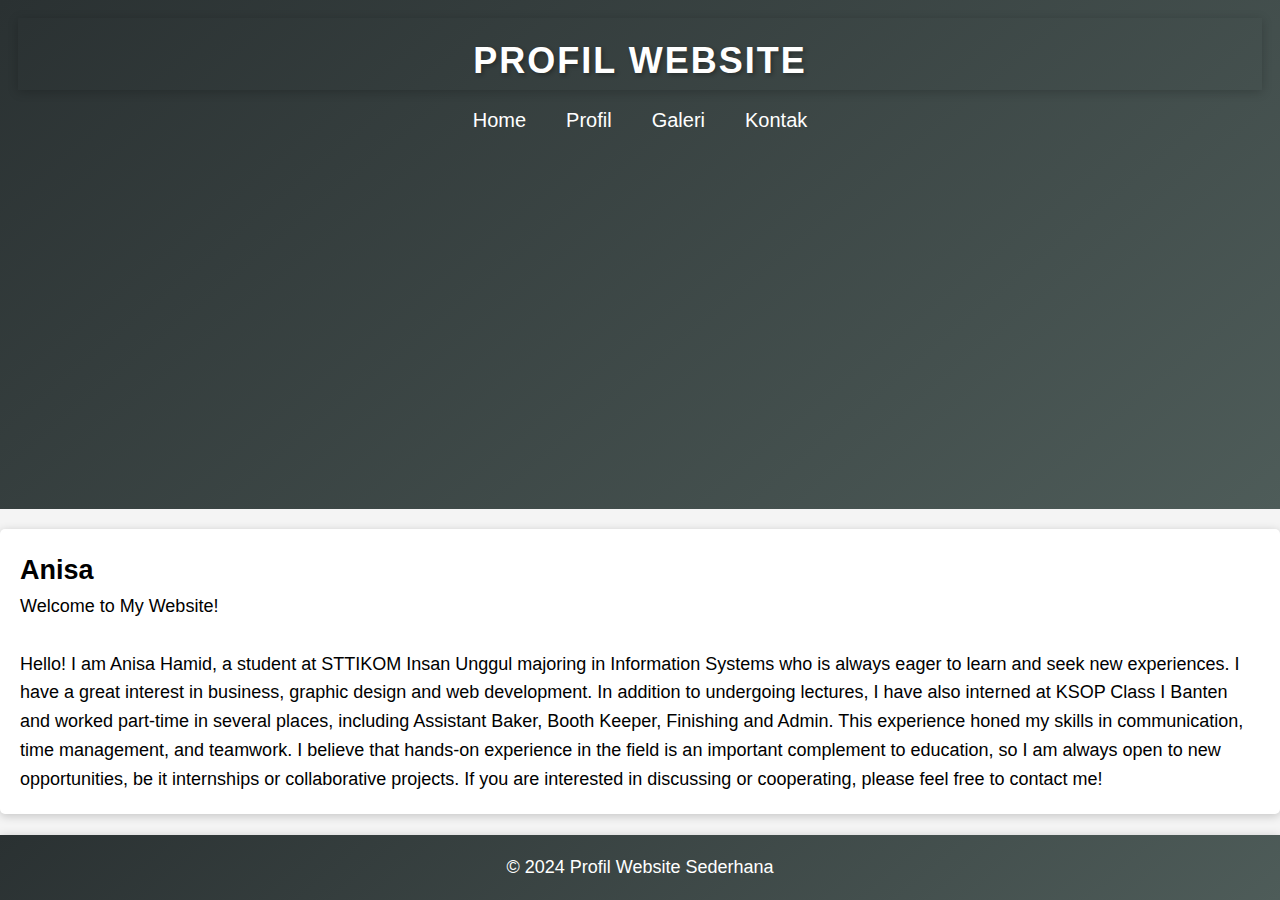
<file: web_ profil_baru/index.html>
<!DOCTYPE html>
<html lang="en">
<head>
    <meta charset="UTF-8">
    <meta name="viewport" content="width=device-width, initial-scale=1.0">
    <title>Profil Website Sederhana</title>
    <link rel="stylesheet" href="style.css">
</head>
<body>
    <header>
        <h1>Profil Website</h1>
        <!-- <nav>
            <ul>
                <li><a href="#home">Home</a></li>
                <li><a href="#profil">Profil</a></li>
                <li><a href="#galeri">Galeri</a></li>
                <li><a href="#kontak">Kontak</a></li>
            </ul>
        </nav> -->
        <nav>
            <ul>
                <li><a href="index.html">Home</a></li>
                <li><a href="profil.html">Profil</a></li>
                <li><a href="galeri.html">Galeri</a></li>
                <li><a href="kontak.html">Kontak</a></li>
            </ul>
        </nav>
    </header>

    <section id="home">
        <h2>Anisa</h2>
        <p>Welcome to My Website!</p>
        <br>
        <p>Hello! I am Anisa Hamid, a student at STTIKOM Insan Unggul majoring in Information Systems who is always eager to learn and seek new experiences. I have a great interest in business, graphic design and web development. In addition to undergoing lectures, I have also interned at KSOP Class I Banten and worked part-time in several places, including Assistant Baker, Booth Keeper, Finishing and Admin. This experience honed my skills in communication, time management, and teamwork.
        I believe that hands-on experience in the field is an important complement to education, so I am always open to new opportunities, be it internships or collaborative projects. If you are interested in discussing or cooperating, please feel free to contact me!</p>
    </section>
    
    <footer>
        <p>&copy; 2024 Profil Website Sederhana</p>
    </footer>
</body>
</html>
</file>
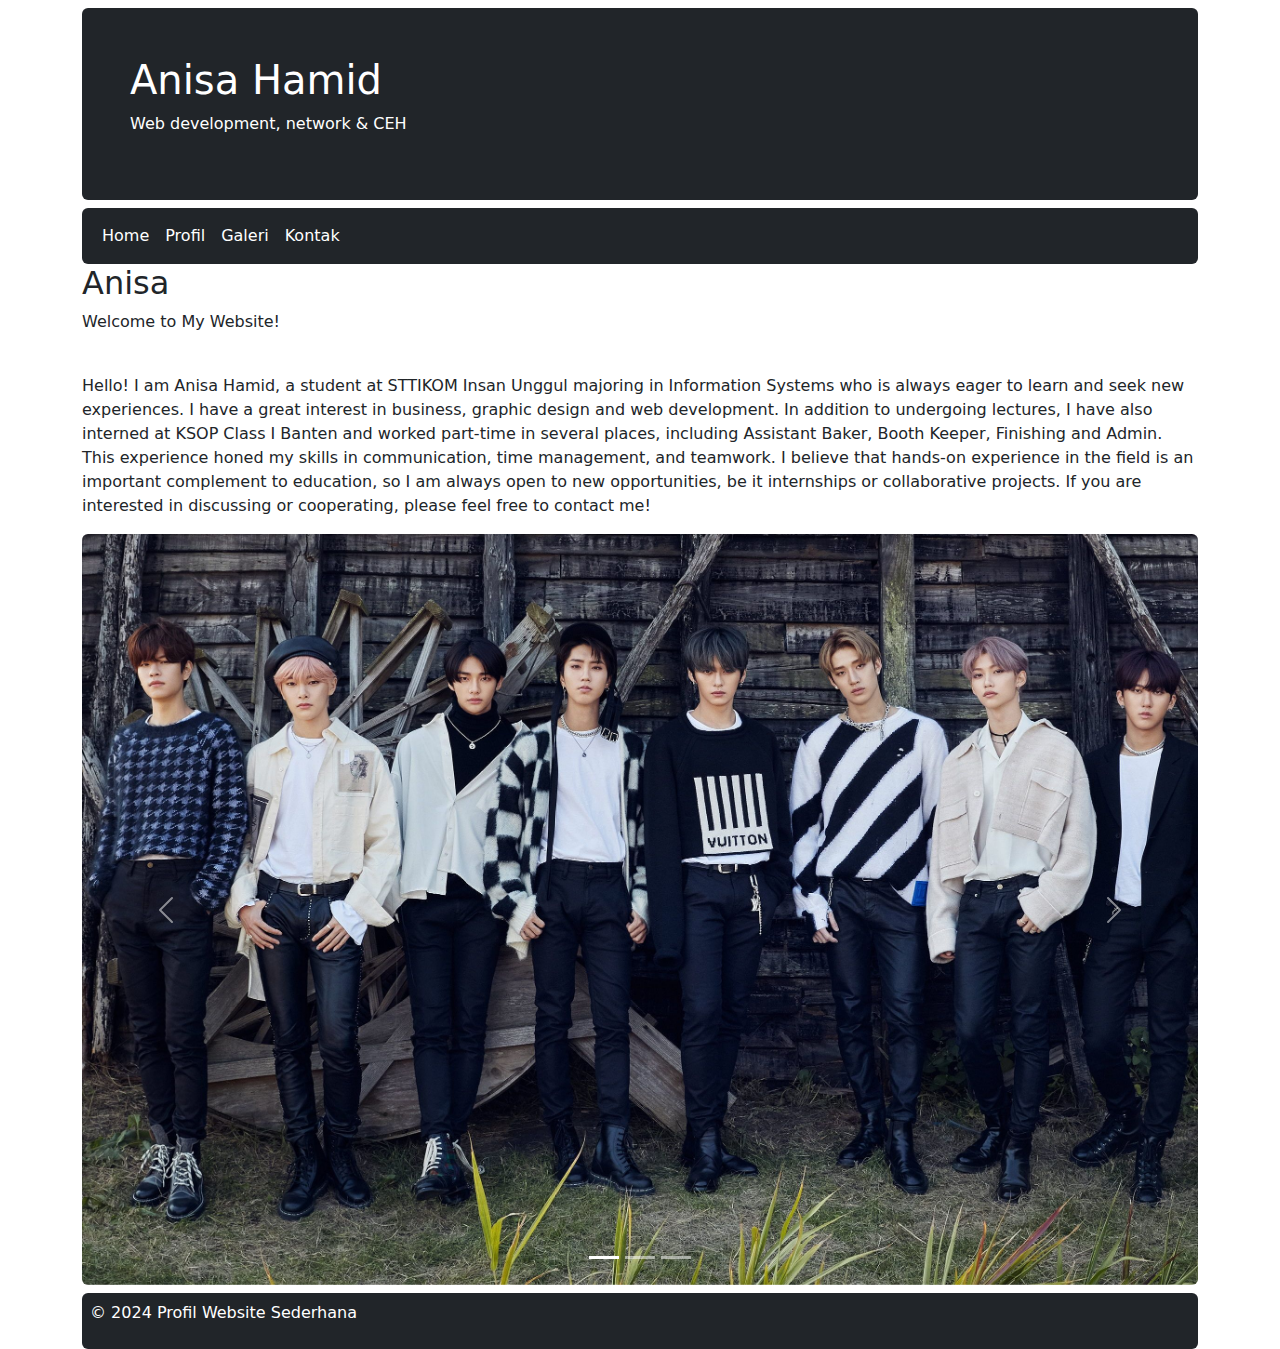
<file: webprofil-Bootstrep/index.html>
<!DOCTYPE html>
<html lang="en">
<head>
    <meta charset="UTF-8">
    <meta name="viewport" content="width=device-width, initial-scale=1.0">
    <title>Profil Website Sederhana</title>

    <!-- awal library bs5 -->
    
    <!-- Latest compiled and minified CSS -->
    <link href="https://cdn.jsdelivr.net/npm/bootstrap@5.3.3/dist/css/bootstrap.min.css" rel="stylesheet">
    <!-- Latest compiled JavaScript -->
    <script src="https://cdn.jsdelivr.net/npm/bootstrap@5.3.3/dist/js/bootstrap.bundle.min.js"></script>
    
    <!-- akhir library bs5 -->

</head>
<body>
    <div class="container">
        <header>
        <!-- <h1>Profil Website</h1> -->
        <div class="mt-2 p-5 bg-dark text-white rounded">
            <h1>Anisa Hamid</h1>
            <p>Web development, network & CEH</p>
        </div>

        <nav class="navbar navbar-expand-sm bg-dark navbar-dark mt-2 rounded">
            <div class="container-fluid">
              <ul class="navbar-nav">
                <li class="nav-item">
                  <a class="nav-link active" href="index.html">Home</a>
                </li>
                <li class="nav-item">
                  <a class="nav-link active" href="profil.html">Profil</a>
                </li>
                <li class="nav-item">
                  <a class="nav-link active" href="galeri.html">Galeri</a>
                </li>
                <li class="nav-item">
                  <a class="nav-link active" href="kontak.html">Kontak</a>
                </li>
              </ul>
            </div>
          </nav>
          
        </header>
    
        <section id="home">
            <h2>Anisa</h2>
            <p>Welcome to My Website!</p>
            <br>
             <p>Hello! I am Anisa Hamid, a student at STTIKOM Insan Unggul majoring in Information Systems who is always eager to learn and seek new experiences. I have a great interest in business, graphic design and web development. In addition to undergoing lectures, I have also interned at KSOP Class I Banten and worked part-time in several places, including Assistant Baker, Booth Keeper, Finishing and Admin. This experience honed my skills in communication, time management, and teamwork.
             I believe that hands-on experience in the field is an important complement to education, so I am always open to new opportunities, be it internships or collaborative projects. If you are interested in discussing or cooperating, please feel free to contact me!</p>
        </section>

        <!-- awal slideshow -->
            <!-- Carousel -->
        <div id="demo" class="carousel slide" data-bs-ride="carousel">

            <!-- Indicators/dots -->
            <div class="carousel-indicators">
                <button type="button" data-bs-target="#demo" data-bs-slide-to="0" class="active"></button>
                <button type="button" data-bs-target="#demo" data-bs-slide-to="1"></button>
                <button type="button" data-bs-target="#demo" data-bs-slide-to="2"></button>
            </div>
        
            <!-- The slideshow/carousel -->
            <div class="carousel-inner rounded">
                <div class="carousel-item active">
                    <img src="foto/skz1.jpg" alt="Los Angeles" class="d-block w-100">
                </div>
                <div class="carousel-item">
                    <img src="foto/day6.jpg" alt="Chicago" class="d-block w-100">
                </div>
                <div class="carousel-item">
                    <img src="foto/bts1.jpeg" alt="New York" class="d-block w-100">
                </div>
            </div>
        
            <!-- Left and right controls/icons -->
            <button class="carousel-control-prev" type="button" data-bs-target="#demo" data-bs-slide="prev">
                <span class="carousel-control-prev-icon"></span>
            </button>
            <button class="carousel-control-next" type="button" data-bs-target="#demo" data-bs-slide="next">
                <span class="carousel-control-next-icon"></span>
            </button>
        </div>
        <!-- akhir slideshow -->

        <footer>
            <div class="mt-2 p-2 bg-dark text-white rounded">
                <p>&copy; 2024 Profil Website Sederhana</p>
            </div>
        </footer>
    </div>
</body>
</html>
</file>
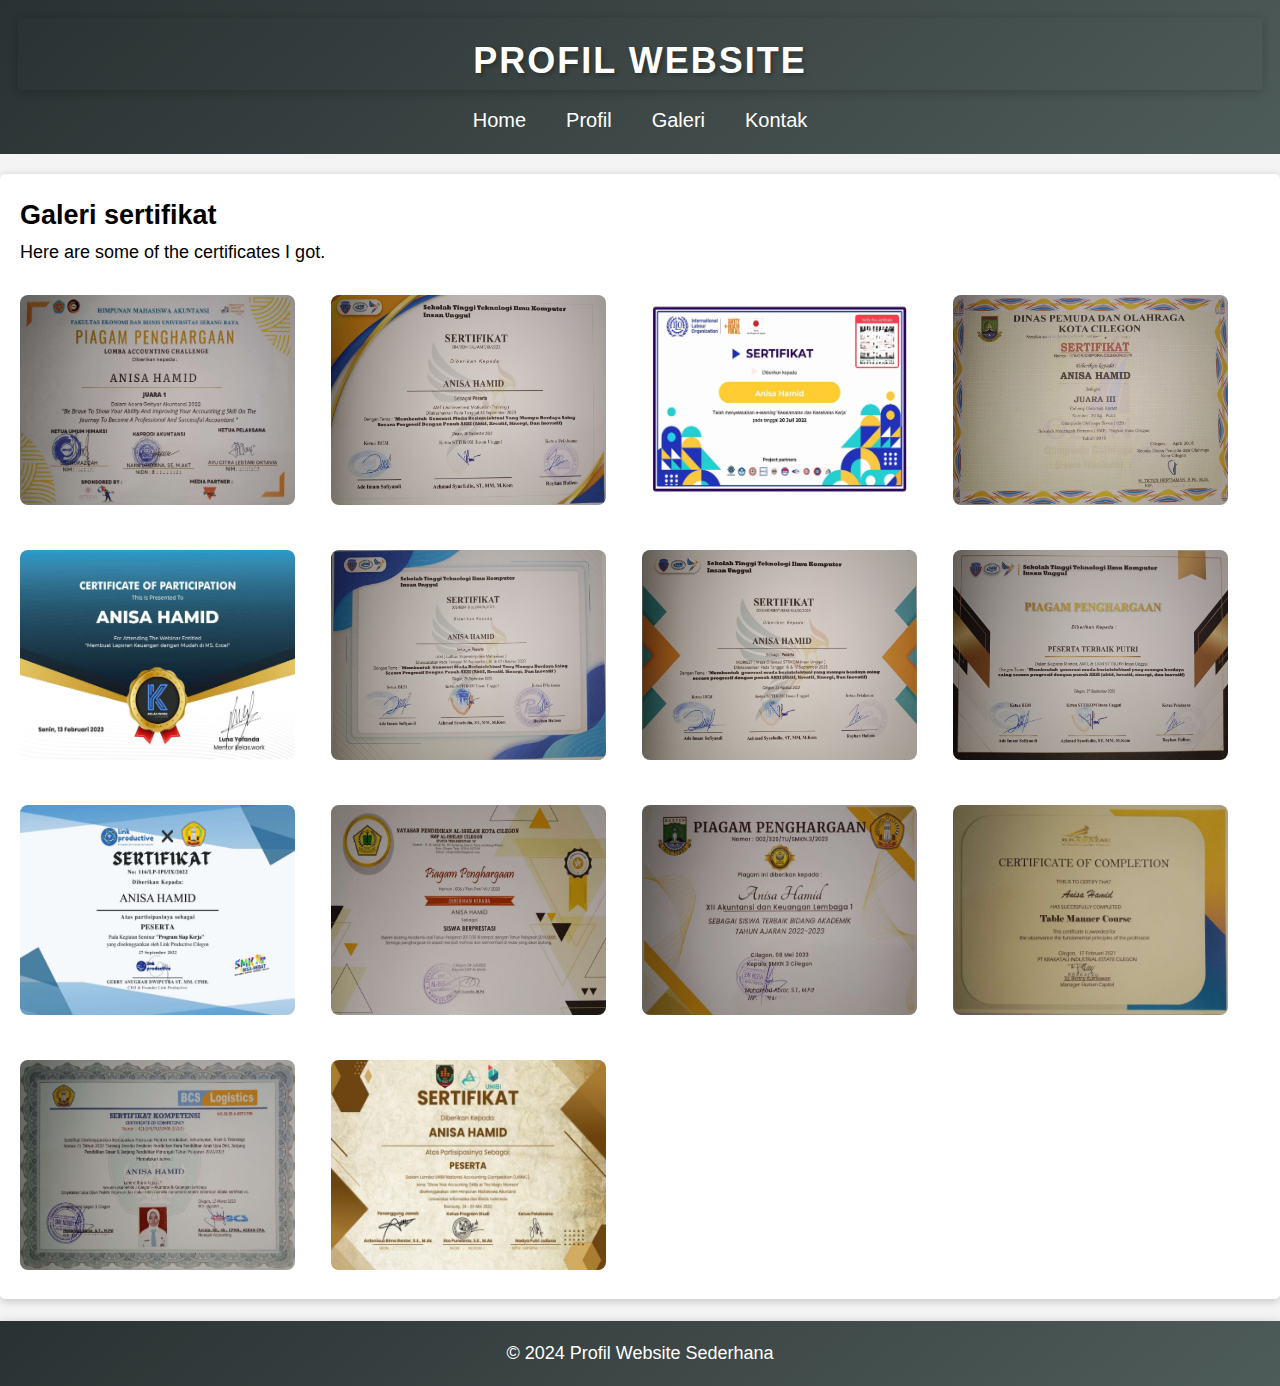
<file: web_ profil_baru/galeri.html>
<!DOCTYPE html>
<html lang="en">
<head>
    <meta charset="UTF-8">
    <meta name="viewport" content="width=device-width, initial-scale=1.0">
    <title>Profil Website Sederhana</title>
    <link rel="stylesheet" href="style.css">
</head>
<body>
    <header>
        <h1>Profil Website</h1>
        <!-- <nav>
            <ul>
                <li><a href="#home">Home</a></li>
                <li><a href="#profil">Profil</a></li>
                <li><a href="#galeri">Galeri</a></li>
                <li><a href="#kontak">Kontak</a></li>
            </ul>
        </nav> -->
        <nav>
            <ul>
                <li><a href="index.html">Home</a></li>
                <li><a href="profil.html">Profil</a></li>
                <li><a href="galeri.html">Galeri</a></li>
                <li><a href="kontak.html">Kontak</a></li>
            </ul>
        </nav>
    </header>

    <section id="galeri">
        <h2>Galeri sertifikat</h2>
        <p>Here are some of the certificates I got.</p>
        <br>
        <div class="gallery">
            <a href="anc/acc_challenge.jpeg" target="_blank"><img src="anc/acc_challenge.jpeg" alt=""></a>
            <a href="anc/amt.jpeg" target="_blank"><img src="anc/amt.jpeg" alt=""></a>
            <a href="anc/k3.jpeg" target="_blank"><img src="anc/k3.jpeg" alt=""></a>
            <a href="anc/karate.jpeg" target="_blank"><img src="anc/karate.jpeg" alt=""></a>
            <a href="anc/lap_keuangan.jpeg" target="_blank"><img src="anc/lap_keuangan.jpeg" alt=""></a>
            <a href="anc/lkm.jpeg" target="_blank"><img src="anc/lkm.jpeg" alt=""></a>
            <a href="anc/moriest.jpeg" target="_blank"><img src="anc/moriest.jpeg" alt=""></a>
            <a href="anc/peserta_terbaik.jpeg" target="_blank"><img src="anc/peserta_terbaik.jpeg" alt=""></a>
            <a href="anc/siap_kerja.jpeg" target="_blank"><img src="anc/siap_kerja.jpeg" alt=""></a>
            <a href="anc/siswa_berprestasi.jpeg" target="_blank"><img src="anc/siswa_berprestasi.jpeg" alt=""></a>
            <a href="anc/siswa_terbaik.jpeg" target="_blank"><img src="anc/siswa_terbaik.jpeg" alt=""></a>
            <a href="anc/table_maner.jpeg" target="_blank"><img src="anc/table_maner.jpeg" alt=""></a>
            <a href="anc/ukom.jpeg" target="_blank"><img src="anc/ukom.jpeg" alt=""></a>
            <a href="anc/unnic.jpeg" target="_blank"><img src="anc/unnic.jpeg" alt=""></a>
        </div>
    </section>


    <footer>
        <p>&copy; 2024 Profil Website Sederhana</p>
    </footer>
</body>
</html>
</file>
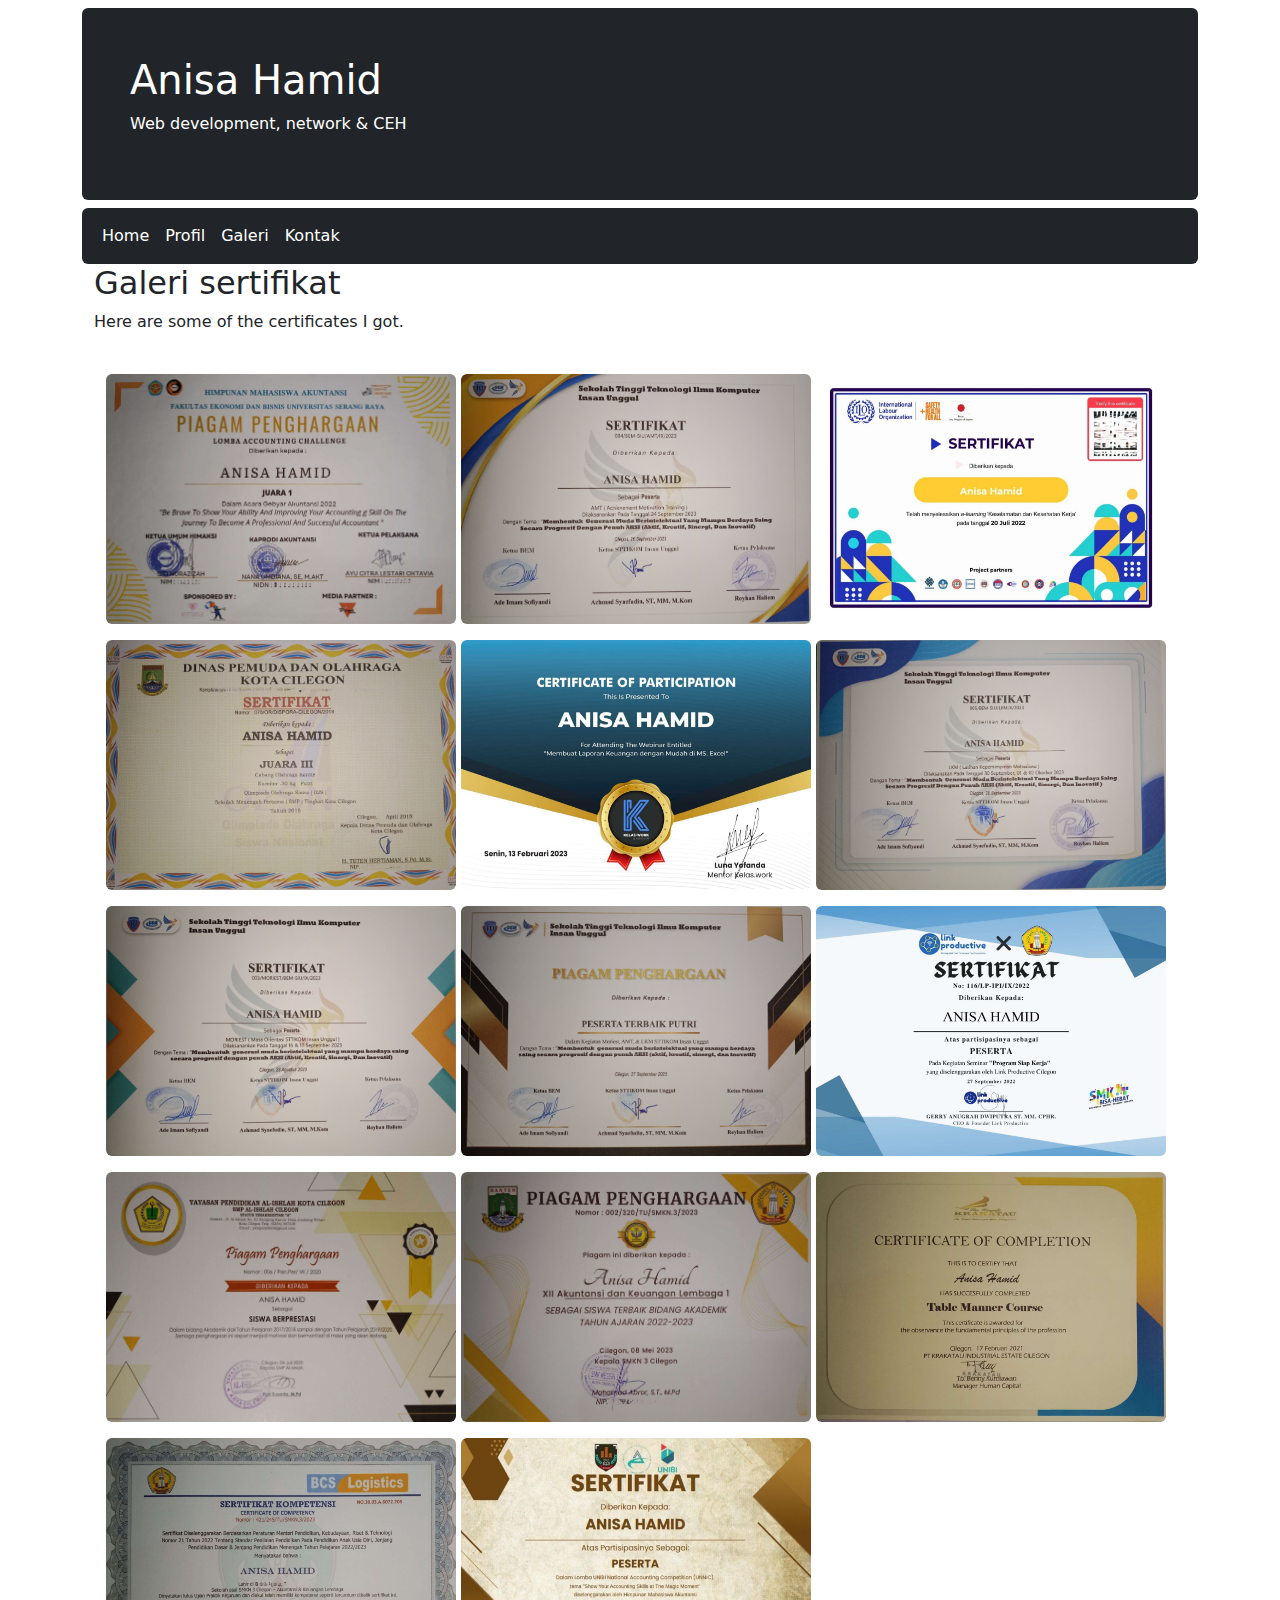
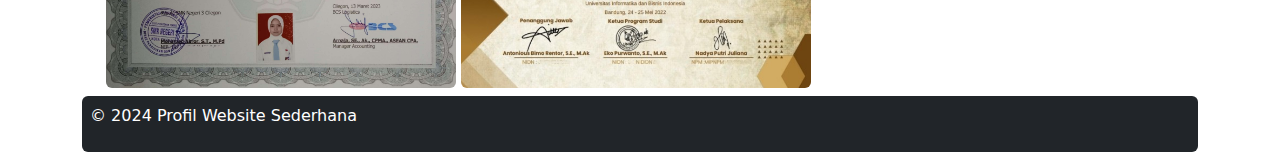
<file: webprofil-Bootstrep/galeri.html>
<!DOCTYPE html>
<html lang="en">
<head>
    <meta charset="UTF-8">
    <meta name="viewport" content="width=device-width, initial-scale=1.0">
    <title>Profil Website Sederhana</title>
    <!-- <link rel="stylesheet" href="style.css"> -->

     <!-- awal library bs5 -->
    
    <!-- Latest compiled and minified CSS -->
    <link href="https://cdn.jsdelivr.net/npm/bootstrap@5.3.3/dist/css/bootstrap.min.css" rel="stylesheet">
    <!-- Latest compiled JavaScript -->
    <script src="https://cdn.jsdelivr.net/npm/bootstrap@5.3.3/dist/js/bootstrap.bundle.min.js"></script>
    
    <!-- akhir library bs5 -->
    
</head>
<body>
    <div class="container">

        <header>
            <div class="mt-2 p-5 bg-dark text-white rounded">
                <h1>Anisa Hamid</h1>
                <p>Web development, network & CEH</p>
            </div>
    
        <nav class="navbar navbar-expand-sm bg-dark navbar-dark mt-2 rounded">
            <div class="container-fluid">
              <ul class="navbar-nav">
                <li class="nav-item">
                  <a class="nav-link active" href="index.html">Home</a>
                </li>
                <li class="nav-item">
                  <a class="nav-link active" href="profil.html">Profil</a>
                </li>
                <li class="nav-item">
                  <a class="nav-link active" href="galeri.html">Galeri</a>
                </li>
                <li class="nav-item">
                  <a class="nav-link active" href="kontak.html">Kontak</a>
                </li>
              </ul>
            </div>
          </nav>
    </header>

<div class="container">
    
    <section>
        <h2>Galeri sertifikat</h2>
        <p>Here are some of the certificates I got.</p>
        <br>
        <div  class="container" style="width: 100%;">
            <a href="anc/acc_challenge.jpeg" target="_blank"><img src="anc/acc_challenge.jpeg" alt="" width="350" height="250"  class="rounded"></a>
            <a href="anc/amt.jpeg" target="_blank"><img src="anc/amt.jpeg" alt="" width="350" height="250"  class="rounded"></a>
            <a href="anc/k3.jpeg" target="_blank"><img src="anc/k3.jpeg" alt="" width="350" height="250" class="rounded"></a>
            <div style="margin-top: 1em;">
              <a href="anc/karate.jpeg" target="_blank"><img src="anc/karate.jpeg" alt="" width="350" height="250" class="rounded"></a>
              <a href="anc/lap_keuangan.jpeg" target="_blank"><img src="anc/lap_keuangan.jpeg" alt="" width="350" height="250" class="rounded"></a>
              <a href="anc/lkm.jpeg" target="_blank"><img src="anc/lkm.jpeg" alt=""width="350" height="250" class="rounded" ></a>
            </div>
            <div style="margin-top: 1em;">
              <a href="anc/moriest.jpeg" target="_blank"><img src="anc/moriest.jpeg" alt="" width="350" height="250" class="rounded"></a>
              <a href="anc/peserta_terbaik.jpeg" target="_blank"><img src="anc/peserta_terbaik.jpeg" alt="" width="350" height="250" class="rounded"></a>
              <a href="anc/siap_kerja.jpeg" target="_blank"><img src="anc/siap_kerja.jpeg" alt=""width="350" height="250" class="rounded" ></a>
            </div>
            <div style="margin-top: 1em;">
              <a href="anc/siswa_berprestasi.jpeg" target="_blank"><img src="anc/siswa_berprestasi.jpeg" alt="" width="350" height="250" class="rounded"></a>
              <a href="anc/siswa_terbaik.jpeg" target="_blank"><img src="anc/siswa_terbaik.jpeg" alt="" width="350" height="250" class="rounded"></a>
              <a href="anc/table_maner.jpeg" target="_blank"><img src="anc/table_maner.jpeg" alt=""width="350" height="250" class="rounded" ></a>
            </div>
            <div style="margin-top: 1em;">
              <a href="anc/ukom.jpeg" target="_blank"><img src="anc/ukom.jpeg" alt="" width="350" height="250" class="rounded"></a>
              <a href="anc/unnic.jpeg" target="_blank"><img src="anc/unnic.jpeg" alt="" width="350" height="250" class="rounded"></a>
            </div>
          </div>
    </section>
</div>


<footer>
  <div class="mt-2 p-2 bg-dark text-white rounded">
      <p>&copy; 2024 Profil Website Sederhana</p>
  </div>
</footer>
</div>
</body>
</html>
</file>
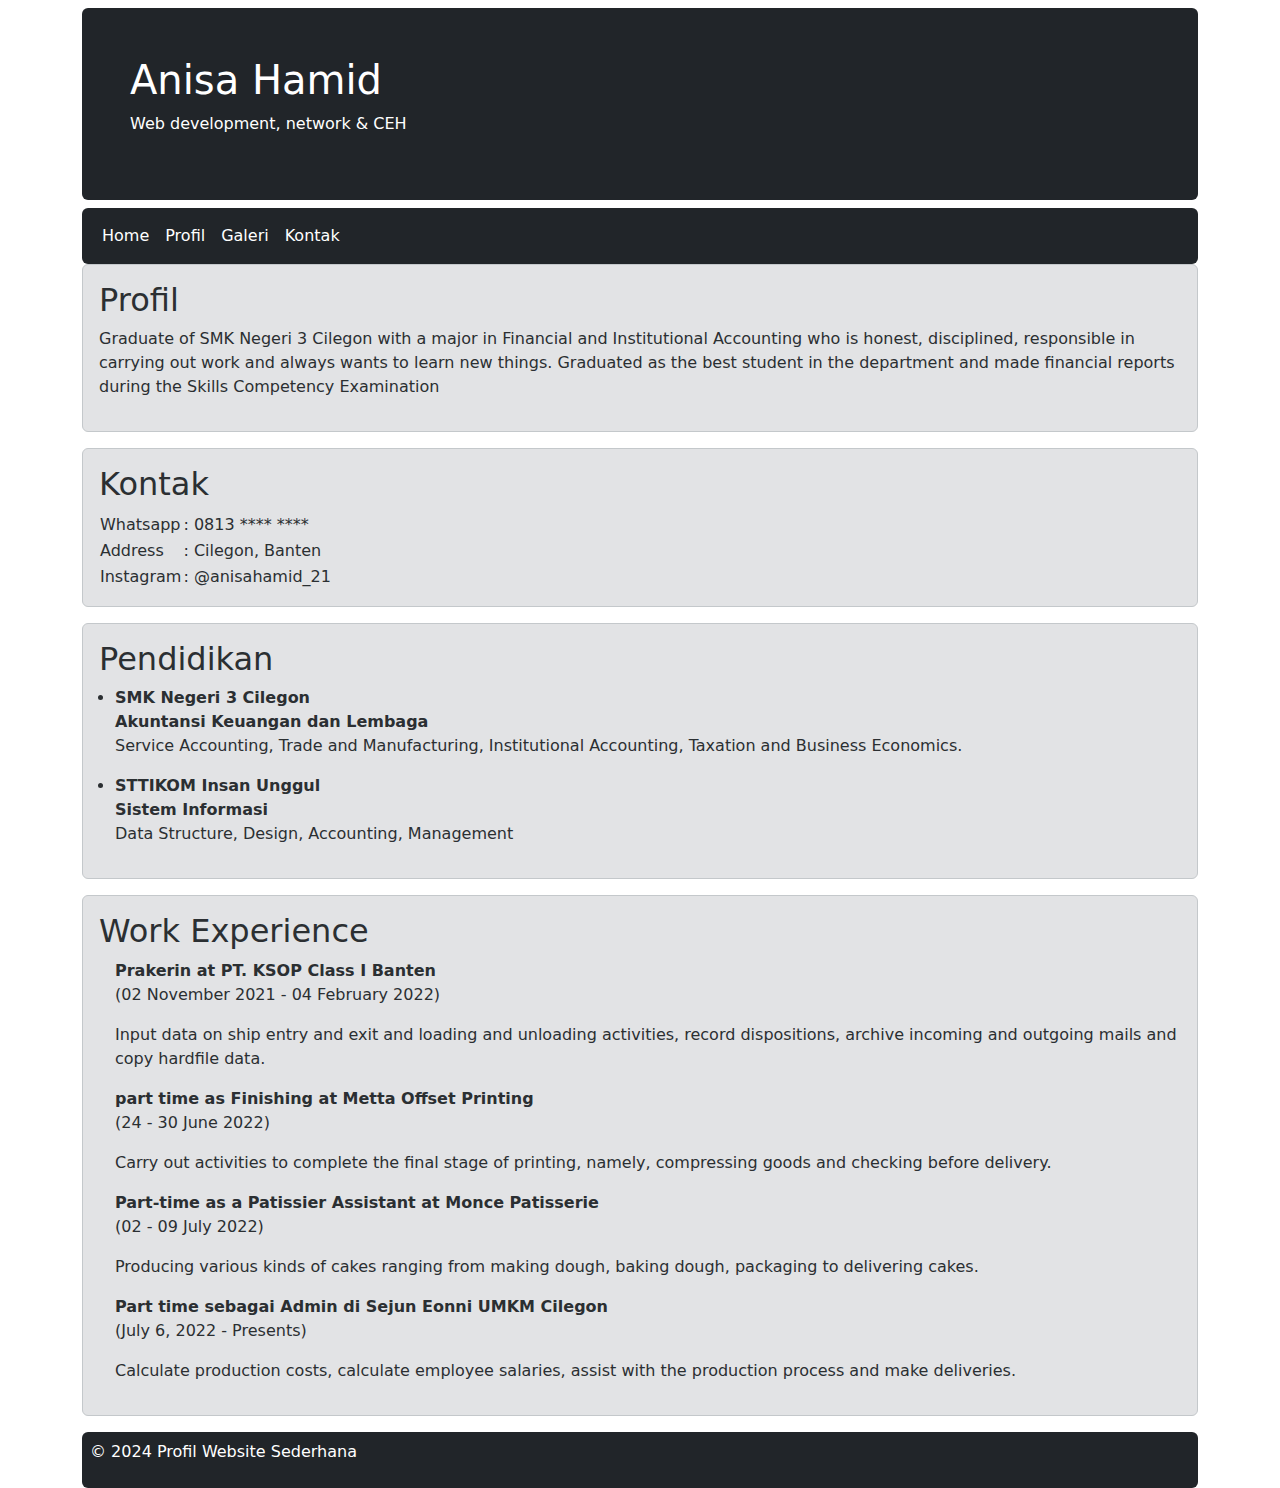
<file: webprofil-Bootstrep/profil.html>
<!DOCTYPE html>
<html lang="en">
<head>
    <meta charset="UTF-8">
    <meta name="viewport" content="width=device-width, initial-scale=1.0">
    <title>Profil Website Sederhana</title>
    <!-- <link rel="stylesheet" href="style.css"> -->

     <!-- awal library bs5 -->
    
    <!-- Latest compiled and minified CSS -->
    <link href="https://cdn.jsdelivr.net/npm/bootstrap@5.3.3/dist/css/bootstrap.min.css" rel="stylesheet">
    <!-- Latest compiled JavaScript -->
    <script src="https://cdn.jsdelivr.net/npm/bootstrap@5.3.3/dist/js/bootstrap.bundle.min.js"></script>
    
    <!-- akhir library bs5 -->
</head>
<body>
    <div class="container">

        <header>
            <div class="mt-2 p-5 bg-dark text-white rounded">
                <h1>Anisa Hamid</h1>
                <p>Web development, network & CEH</p>
            </div>
    
        <nav class="navbar navbar-expand-sm bg-dark navbar-dark mt-2 rounded">
            <div class="container-fluid">
              <ul class="navbar-nav">
                <li class="nav-item">
                  <a class="nav-link active" href="index.html">Home</a>
                </li>
                <li class="nav-item">
                  <a class="nav-link active" href="profil.html">Profil</a>
                </li>
                <li class="nav-item">
                  <a class="nav-link active" href="galeri.html">Galeri</a>
                </li>
                <li class="nav-item">
                  <a class="nav-link active" href="kontak.html">Kontak</a>
                </li>
              </ul>
            </div>
          </nav>
    </header>
    
    <section id="profil">
        <div class="alert alert-secondary">
            <h2>Profil</h2>
            <p>Graduate of SMK Negeri 3 Cilegon with a major in Financial and Institutional Accounting who is honest, disciplined, responsible in carrying out work and always wants to learn new things. Graduated as the best student in the department and made financial reports during the Skills Competency Examination</p>
        </div>
    </section>
    
    <section>
        <div  class="alert alert-secondary">
            <h2>Kontak</h2>
            <table>
                <tr>
                    <td>Whatsapp </td>
                    <td>: 0813 **** ****</td>
                </tr>
                <tr>
                    <td>Address</td>
                    <td>: Cilegon, Banten</td>
                </tr>
                <tr>
                    <td>Instagram</td>
                    <td>: @anisahamid_21</td>
                </tr>
            </table>
        </div>
        </section>

    <section>
        <div class="alert alert-secondary">
            <h2>Pendidikan</h2>
            <ul style="padding-left: 1em;">
                <li><b>SMK Negeri 3 Cilegon</b></li>
                <dt>Akuntansi Keuangan dan Lembaga</dt>
                <p>Service Accounting, Trade and Manufacturing, Institutional Accounting, Taxation and Business Economics.</p>
                <li ><b>STTIKOM Insan Unggul</b></li>
                <dt>Sistem Informasi</dt>
                <p>Data Structure, Design, Accounting, Management</p>
            </ul>
        </div>
    </section>
    
    <section>
        <div class="alert alert-secondary">
            <h2>Work Experience</h2>
            <ul style="padding-left: 1em;">
                <li class="list-group-item"><b>Prakerin at PT. KSOP Class I Banten</b></li>
                <dl >(02 November 2021 - 04 February 2022)</dl>
                <dl >Input data on ship entry and exit and loading and unloading activities, record dispositions, archive incoming and outgoing mails and copy hardfile data.</dl>
                <li class="list-group-item"><b>part time as Finishing at Metta Offset Printing</b></li>
                <dl >(24 - 30 June 2022)</dl>
                <dl >Carry out activities to complete the final stage of printing, namely, compressing goods and checking before delivery.</dl>
                <li class="list-group-item"><b>Part-time as a Patissier Assistant at Monce Patisserie</b></li>
                <dl >(02 - 09 July 2022)</dl>
                <dl >Producing various kinds of cakes ranging from making dough, baking dough, packaging to delivering cakes.</dl>
                <li class="list-group-item"><b>Part time sebagai Admin di Sejun Eonni UMKM Cilegon</b></li>
                <dl >(July 6, 2022 - Presents)</dl>
                <dl>Calculate production costs, calculate employee salaries, assist with the production process and make deliveries.</dl>
            </ul>
        </div>
    </section>

    <footer>
        <div class="mt-2 p-2 bg-dark text-white rounded">
            <p>&copy; 2024 Profil Website Sederhana</p>
        </div>
    </footer>
</div>
</body>
</html>
</file>
<file: web_ profil_baru/style.css>
/* Reset gaya dasar */
* {
    margin: 0;
    padding: 0;
    box-sizing: border-box;
}

body {
    font-family: Arial, sans-serif;
    line-height: 1.6;
    font-size: 18px;
    flex-direction: column;
    min-height: 100vh;
    display: flex;
    background-color: #f4f4f4;
}


h1{
    /* font-family: 'Times New Roman', Times, serif; */
    font-family:Verdana, Geneva, Tahoma, sans-serif;
    font-size: 3em;
}

header {
    flex: 1;
    /* background: #333; */
    background: linear-gradient(140deg, #2a3132, #4e5c59);
    /* color: #fff; */
    color:white;
    /* padding: 1em; */
    padding: 1em;
    text-align: center;
}

header h1 {
    font-family: 'Verdana', Geneva, Tahoma, sans-serif;
    font-size: 2em;  /* Ukuran font yang lebih kecil */
    margin-bottom: 0.4em;  /* Mengurangi jarak bawah judul */
    color: #ffffff;
    text-transform: uppercase;
    letter-spacing: 2px;
    font-weight: 700;
    text-shadow: 2px 2px 4px rgba(0, 0, 0, 0.3);  /* Bayangan teks untuk kesan 3D */
    transition: transform 0.3s ease-in-out;
    padding-top: 0.4em;
    box-shadow: 0 2px 10px rgba(0, 0, 0, 0.2);
}

nav ul {
    list-style-type: none;
    display: flex;
    justify-content: center;
}

nav ul li {
    margin: 0 20px;
}

nav ul li a {
    /* color: #fff; */
    color:white;
    text-decoration: none;
}
ul li {
    margin-top: 0.8em;
}

section {
    /* flex: 1;
    padding: 2em; */
    margin: 20px 0;
    padding: 20px;
    background: white;
    border-radius: 5px;
    box-shadow: 0 2px 10px rgba(0, 0, 0, 0.2);
}

#home, #profil, #galeri, #kontak {
    margin-bottom: 1.2em;
}

.gallery {
    display: flex;
    flex-wrap: wrap;
    gap: 2em;
}

.gallery img {
    width: 275px;
    height: 210px;
    border-radius: 8px;
}

img:hover {
    transform: scale(1.2); /* Membesarkan gambar saat hover */
}

a {
    color: white; /* Warna link putih */
    text-decoration: none; /* Menghilangkan garis bawah */
    font-size: 20px;/* Memberikan padding */
    text-align: left;
    font-family:Verdana, Geneva, Tahoma, sans-serif;
}

a:hover {
    text-decoration: underline; /* Menambahkan garis bawah saat hover */
    font-family: 'Verdana', Geneva, Tahoma, sans-serif;
}

@media (max-width: 768px) {
    header {
        padding: 2em 1em;  /* Penyesuaian padding di perangkat mobile */
    }

    header h1 {
        font-size: 2em;  /* Ukuran font lebih kecil di perangkat mobile */
    }
    nav ul {
        flex-direction: column;
    }

    nav ul li {
        margin: 10px 0;
    }
}
table a {
    font-family: Arial, sans-serif; /* Mengubah font */
    font-size: 18px; /* Ukuran font */
    text-decoration: none; /* Menghilangkan garis bawah */
/
}


footer {
    background: linear-gradient(140deg, #2a3132, #4e5c59);
    color: #fff;
    text-align: center;
    padding: 1em 0;
    box-shadow: 0 2px 10px rgba(0, 0, 0, 0.2);
    /* margin-top: 2em; */
}
</file>
